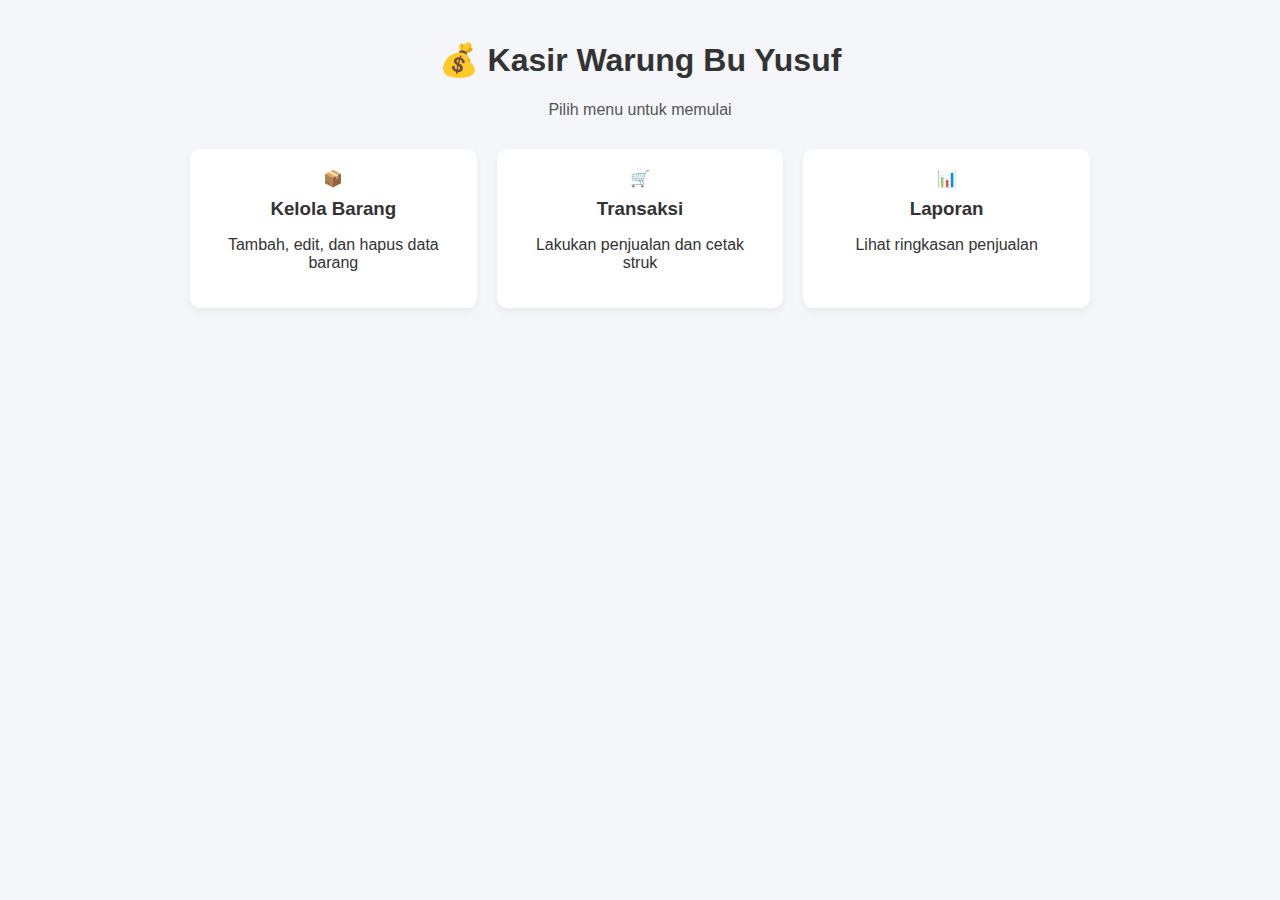
<file: index.html>
<!DOCTYPE html>
<html lang="id">
<head>
  <meta charset="UTF-8">
  <meta name="viewport" content="width=device-width, initial-scale=1.0">
  <title>Dashboard Kasir Warung</title>
  <link rel="stylesheet" href="style.css">
</head>
<body>
  <div class="container center">
    <h1>💰 Kasir Warung Bu Yusuf</h1>
    <p class="subtitle">Pilih menu untuk memulai</p>

    <div class="menu-grid">
      <div class="card" onclick="window.location.href='barang.html'">
        📦 <h3>Kelola Barang</h3>
        <p>Tambah, edit, dan hapus data barang</p>
      </div>
      <div class="card" onclick="window.location.href='transaksi.html'">
        🛒 <h3>Transaksi</h3>
        <p>Lakukan penjualan dan cetak struk</p>
      </div>
      <div class="card" onclick="window.location.href='laporan.html'">
        📊 <h3>Laporan</h3>
        <p>Lihat ringkasan penjualan</p>
      </div>
    </div>
  </div>
</body>
</html>
</file>
<file: style.css>
body {
  font-family: Arial, sans-serif;
  margin: 0;
  background: #f4f6f9;
  color: #333;
}

header {
  background: #007BFF;
  color: white;
  padding: 15px;
  text-align: center;
}

main {
  display: flex;
  justify-content: space-around;
  padding: 20px;
  gap: 20px;
}

section {
  background: white;
  padding: 15px;
  border-radius: 8px;
  width: 45%;
  box-shadow: 0 2px 5px rgba(0,0,0,0.1);
}

h2 {
  margin-top: 0;
}

table {
  width: 100%;
  border-collapse: collapse;
  margin-bottom: 10px;
}

table th, table td {
  border: 1px solid #ccc;
  padding: 8px;
  text-align: center;
}

table th {
  background: #f1f1f1;
}

button {
  cursor: pointer;
  border: none;
  padding: 6px 12px;
  border-radius: 4px;
}

.btn-add {
  background: #28a745;
  color: white;
}

.btn-add:hover {
  background: #218838;
}

.btn-delete {
  background: #dc3545;
  color: white;
}

.btn-delete:hover {
  background: #c82333;
}

.btn-primary {
  background: #007BFF;
  color: white;
}

.btn-primary:hover {
  background: #0069d9;
}

.qty-input {
  width: 50px;
}

body {
  font-family: Arial, sans-serif;
  background-color: #f5f6fa;
  margin: 0;
}

.container {
  max-width: 900px;
  margin: auto;
  padding: 20px;
}

.center {
  text-align: center;
}

.subtitle {
  color: #666;
}

.menu-grid {
  display: grid;
  grid-template-columns: repeat(auto-fit, minmax(220px, 1fr));
  gap: 20px;
  margin-top: 30px;
}

.card {
  background: white;
  padding: 20px;
  border-radius: 10px;
  box-shadow: 0 4px 8px rgba(0,0,0,0.05);
  cursor: pointer;
  transition: 0.2s;
  text-align: center;
}

.card:hover {
  transform: translateY(-3px);
  box-shadow: 0 6px 12px rgba(0,0,0,0.1);
}

.card h3 {
  margin: 10px 0 5px;
}

.btn {
  background-color: #4CAF50;
  border: none;
  padding: 8px 15px;
  color: white;
  cursor: pointer;
  margin: 5px 5px 15px 0;
  border-radius: 5px;
}

.btn-secondary {
  background-color: #555;
}

.btn-primary {
  background-color: #007BFF;
}

table {
  width: 100%;
  border-collapse: collapse;
  background: white;
  border-radius: 10px;
  overflow: hidden;
  margin-top: 15px;
}

table th, table td {
  padding: 10px;
  text-align: center;
  border-bottom: 1px solid #ddd;
}

table th {
  background-color: #f1f1f1;
}

tr:hover {
  background-color: #f9f9f9;
}

.form-card {
  background: white;
  padding: 20px;
  border-radius: 10px;
  box-shadow: 0 4px 8px rgba(0,0,0,0.05);
  max-width: 400px;
  margin: 20px auto;
  display: flex;
  flex-direction: column;
}

.form-card label {
  font-weight: bold;
  margin: 10px 0 5px;
}

.form-card input {
  padding: 10px;
  border-radius: 5px;
  border: 1px solid #ccc;
}

.form-card input:focus {
  border-color: #007BFF;
  outline: none;
}

.form-actions {
  margin-top: 20px;
  display: flex;
  justify-content: space-between;
}

.container-full {
  width: 100%;
  max-width: 500px;
  margin: auto;
  padding: 15px;
}

.page-title {
  text-align: center;
  margin-bottom: 5px;
}

.subtitle {
  text-align: center;
  margin-bottom: 20px;
  color: #555;
}

.form-full {
  background: white;
  padding: 20px;
  border-radius: 10px;
  box-shadow: 0 4px 10px rgba(0,0,0,0.05);
  display: flex;
  flex-direction: column;
}

.form-full label {
  font-weight: bold;
  margin: 15px 0 5px;
  font-size: 1.1em;
}

.form-full input {
  padding: 15px;
  font-size: 1.1em;
  border-radius: 8px;
  border: 1px solid #ccc;
}

.form-full input:focus {
  border-color: #007BFF;
  outline: none;
}

.form-actions-vertical {
  margin-top: 25px;
  display: flex;
  flex-direction: column;
  gap: 10px;
}

.btn-big {
  padding: 15px;
  font-size: 1.1em;
  width: 100%;
  border-radius: 8px;
}

.filter-box {
  margin: 15px 0;
  display: flex;
  gap: 10px;
  flex-wrap: wrap;
  align-items: center;
}
.filter-box label {
  font-weight: bold;
}
.filter-box input {
  padding: 5px;
}

.search-box {
  margin: 15px 0;
}

.search-box input {
  width: 100%;
  padding: 12px 15px;
  font-size: 18px;
  border: 2px solid #ccc;
  border-radius: 8px;
  outline: none;
}

.search-box input:focus {
  border-color: #007bff;
  box-shadow: 0 0 5px rgba(0,123,255,0.5);
}
</file>
